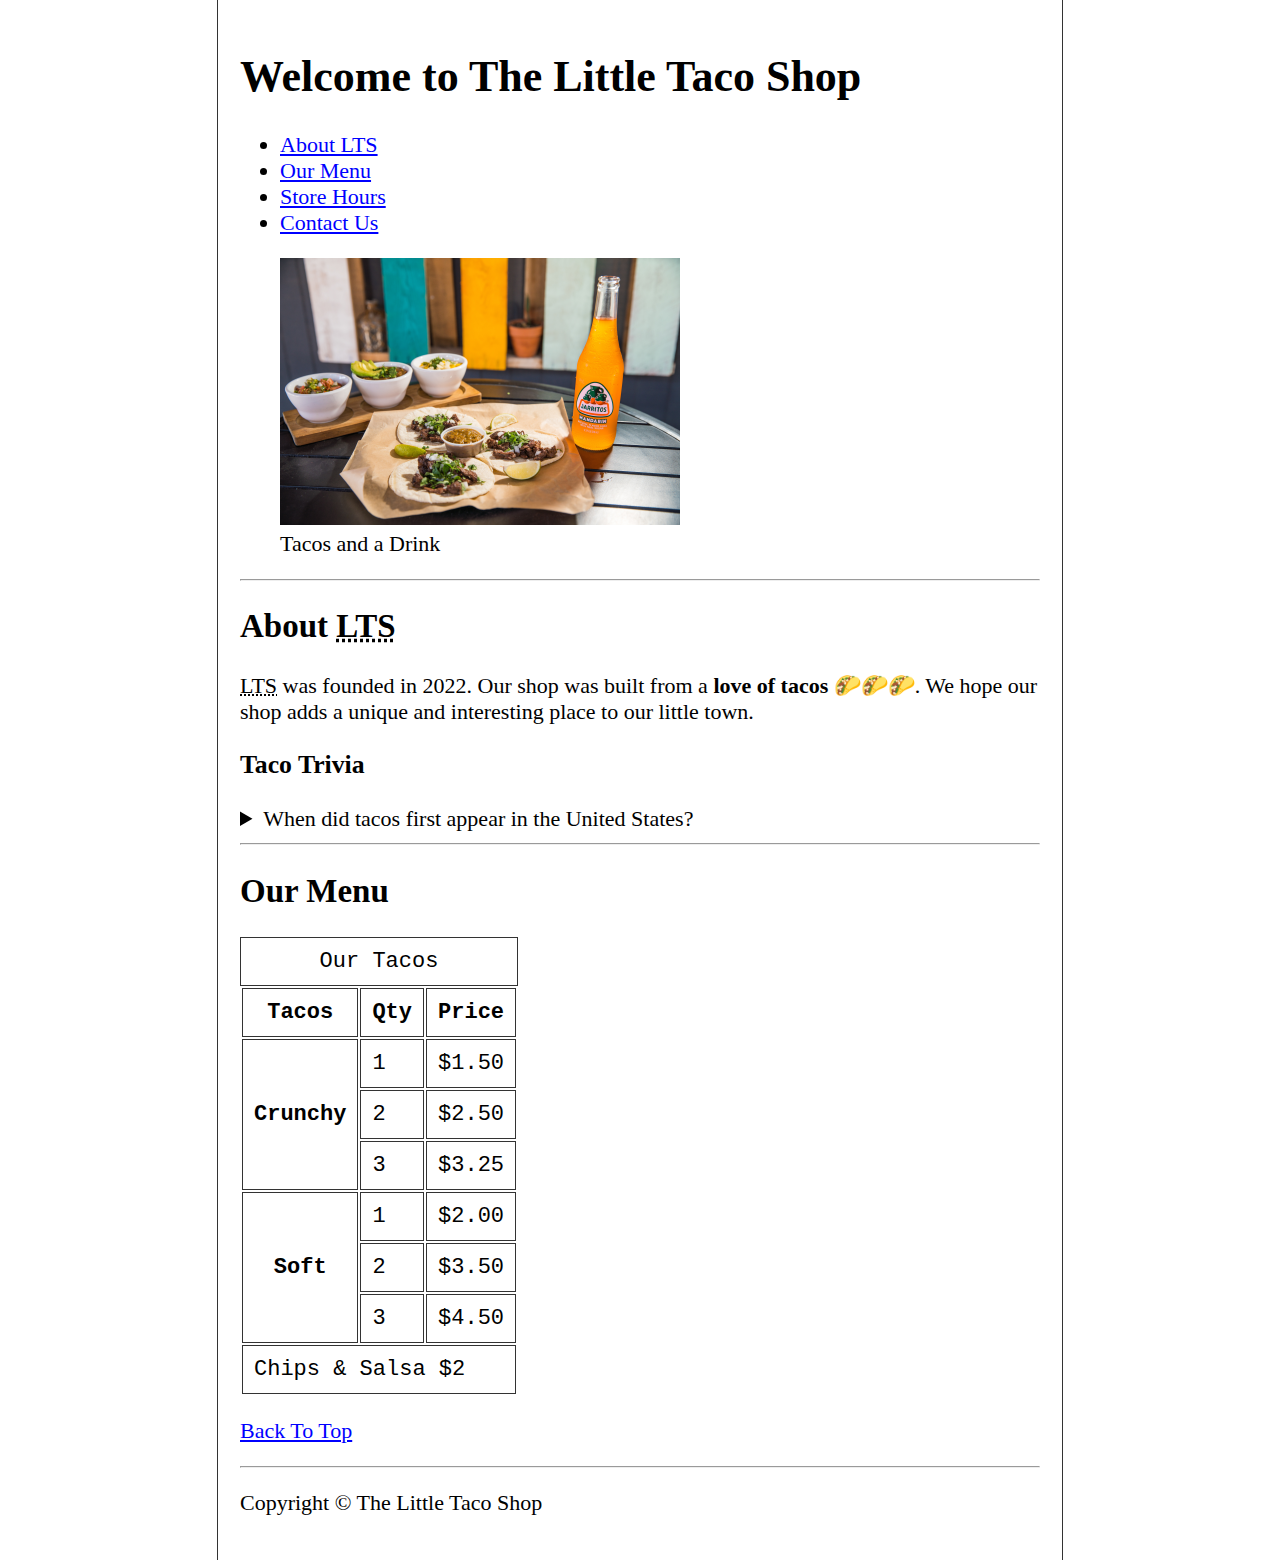
<file: index.html>
<!DOCTYPE html>
<html lang="en">

<head>
    <meta charset="UTF-8">
    <title>Little Taco Shop</title>
    <link rel="icon" href="favicon.ico" type="image/x-icon">
    <link rel="stylesheet" href="css/style.css" type="text/css">
</head>

<body>
    <header>
        <h1>Welcome to The Little Taco Shop</h1>

        <nav>
            <ul>
                <li> <a href="#about">About LTS</a> </li>
                <li> <a href="#menu">Our Menu</a> </li>
                <li> <a href="hours.html">Store Hours</a> </li>
                <li> <a href="contact.html">Contact Us</a> </li>
            </ul>
        </nav>
        <figure>
            <img src="img/tacos_and_drink_400x267.png" alt="Tacos and Drink" width="400" height="267">
            <figcaption>Tacos and a Drink</figcaption>
        </figure>
    </header>

    <hr>

    <main>
        <article id="about">
            <h2>About <abbr title="Little Taco Shop">LTS</abbr></h2>
            <p><abbr title="Little Taco Shop">LTS</abbr> was founded in 2022. Our shop was built from a <strong>love of tacos</strong> &#x1F32E;&#x1F32E;&#x1F32E;. We hope our shop adds a unique and
                interesting place to our little town.
            </p>

            <h3>Taco Trivia</h3>
            <aside>
                <details>
                    <summary>When did tacos first appear in the United States?</summary>
                    <p>1985</p>
                </details>
            </aside>
        </article>

        <hr>

        <article id="menu">
            <h2>Our Menu</h2>
            <table>
                <caption>Our Tacos</caption>
                <thead>
                    <tr>
                        <th scope="col">Tacos</th>
                        <th scope="col">Qty</th>
                        <th scope="col">Price</th>
                    </tr>

                </thead>
                <tbody>
                    <tr>
                        <th scope="row" rowspan="3">Crunchy</th>
                        <td>1</td>
                        <td>$1.50</td>
                    </tr>
                    <tr>
                        <td>2</td>
                        <td>$2.50</td>
                    </tr>
                    <tr>
                        <td>3</td>
                        <td>$3.25</td>
                    </tr>
                    <tr>
                        <th scope="row" rowspan="3">Soft</th>
                        <td>1</td>
                        <td>$2.00</td>
                    </tr>
                    <tr>
                        <td>2</td>
                        <td>$3.50</td>
                    </tr>
                    <tr>
                        <td>3</td>
                        <td>$4.50</td>
                    </tr>
                </tbody>
                <tfoot>
                    <tr>
                        <td colspan="3">Chips & Salsa $2</td>
                    </tr>
                </tfoot>
            </table>
        </article>

    </main>

    <footer>
        <p>
            <a href="#">Back To Top</a>
        </p>

        <hr>

        <p>Copyright &copy; The Little Taco Shop</p>
    </footer>

</body>

</html>
</file>
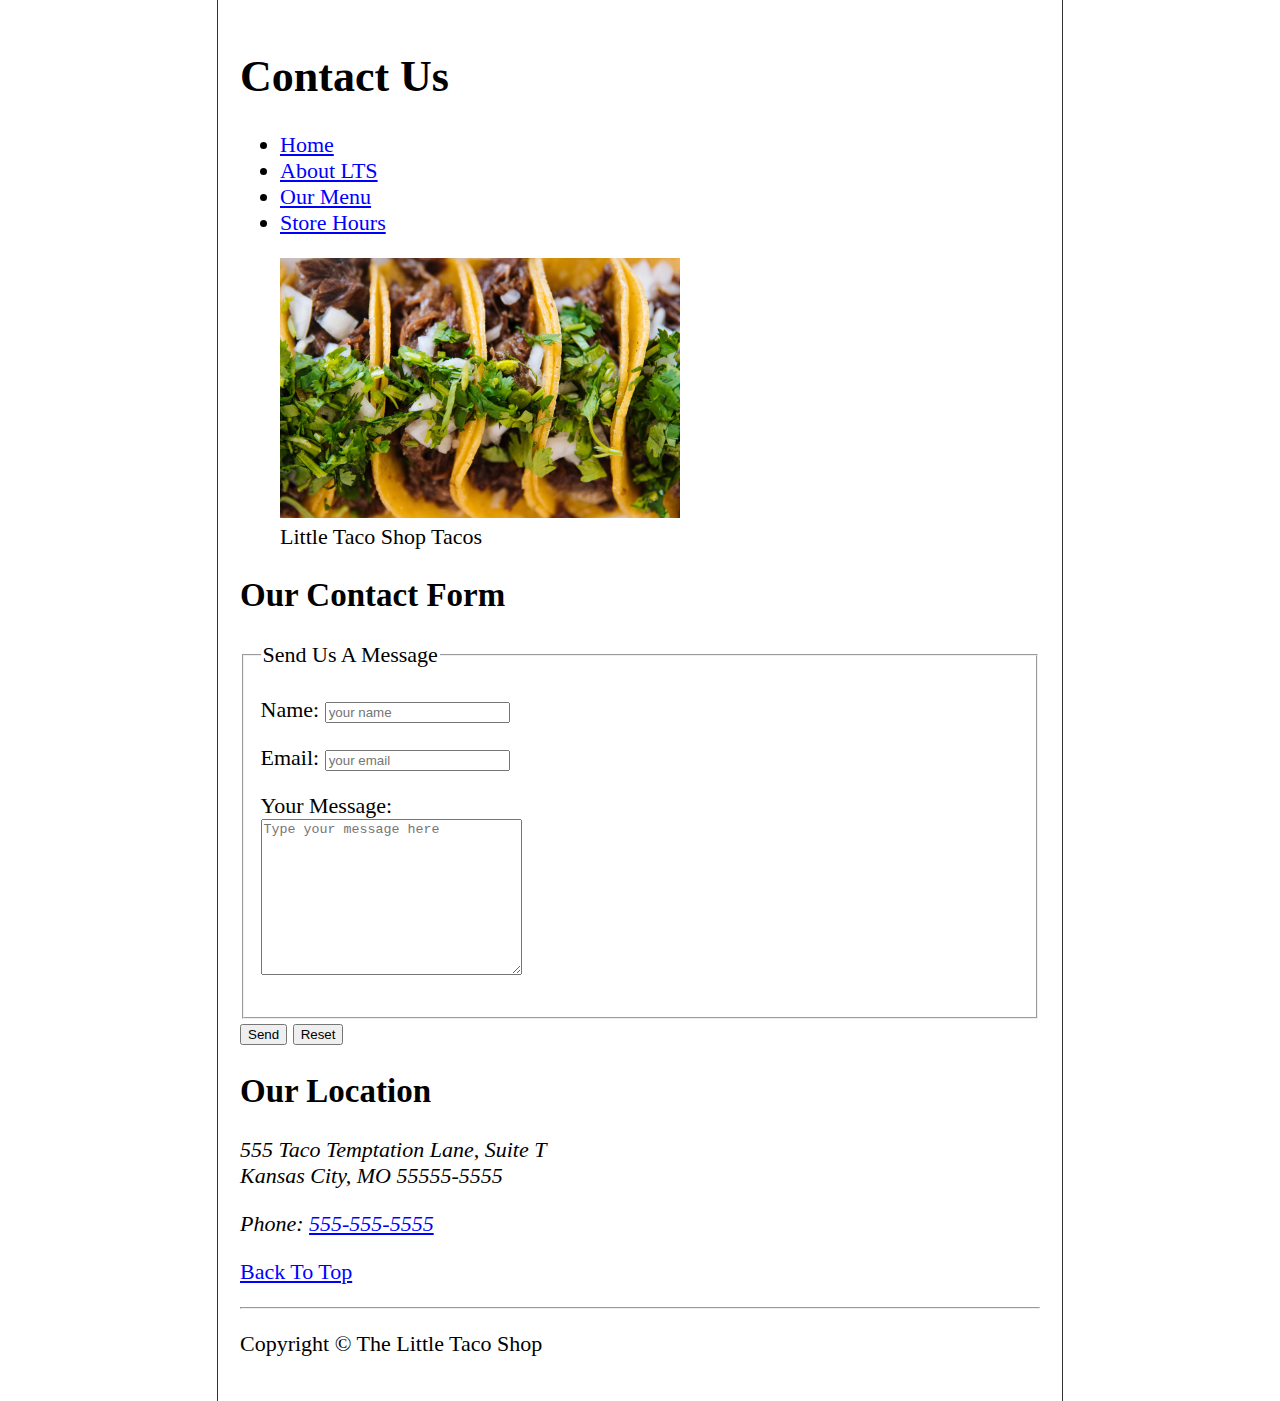
<file: contact.html>
<!DOCTYPE html>
<html lang="en">

<head>
    <meta charset="UTF-8">
    <title>Little Taco Shop</title>
    <link rel="icon" href="favicon.ico" type="image/x-icon">
    <link rel="stylesheet" href="css/style.css" type="text/css">
</head>

<body>
    <header>
        <h1>Contact Us</h1>

        <nav>
            <ul>
                <li><a href="index.html">Home</a></li>
                <li> <a href="#about">About LTS</a> </li>
                <li> <a href="/#menu">Our Menu</a> </li>
                <li> <a href="hours.html">Store Hours</a> </li>
            </ul>
        </nav>
        <figure>
            <img src="img/tacos_close_up_400x260.png" alt="Tacos Close Up" width="400" height="260">
            <figcaption>Little Taco Shop Tacos</figcaption>
        </figure>
    </header>

    <main>
        <article>
            <h2>Our Contact Form</h2>
            <form action="https://httpbin.org/get" method="get">
                <fieldset>
                    <legend>Send Us A Message</legend>

                    <p>
                        <label for="name">Name:</label>
                        <input type="text" name="name" id="name" placeholder="your name">
                    </p>
                    <p>
                        <label for="email">Email:</label>
                        <input type="text" name="email" id="email" placeholder="your email">
                    </p>

                    <p>
                        <label for="yourMessage">Your Message:</label>
                        <br>
                        <textarea name="yourMessage" id="yourMessage" placeholder="Type your message here" cols="30" rows="10"></textarea>
                    </p>
                </fieldset>

                <button type="submit" formaction="https://httpbin.org/post" formmethod="post">Send</button>
                <button type="reset">Reset</button>
            </form>
        </article>

        <article>
            <h2>Our Location</h2>

            <address>
                555 Taco Temptation Lane, Suite T
                <br>
                Kansas City, MO 55555-5555
            </address>

            <p><em>Phone: <a href="tel:555-555-5555">555-555-5555</a></em></p>

        </article>
    </main>

    <footer>
        <p>
            <a href="#">Back To Top</a>
        </p>

        <hr>

        <p>Copyright &copy; The Little Taco Shop</p>
    </footer>
</body>

</html>
</file>
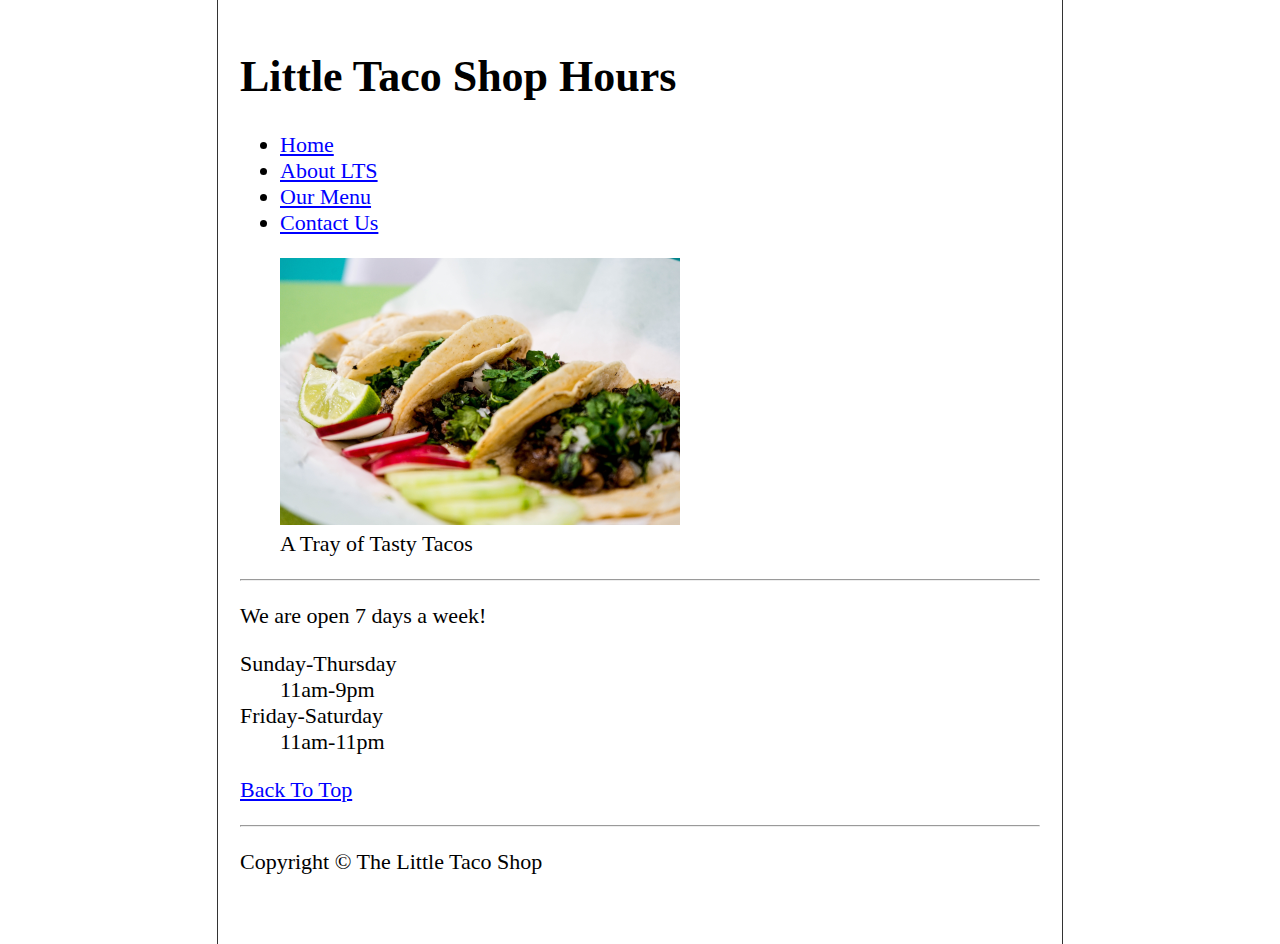
<file: hours.html>
<!DOCTYPE html>
<html lang="en">

<head>
    <meta charset="UTF-8">
    <title>Little Taco Shop</title>
    <link rel="icon" href="favicon.ico" type="image/x-icon">
    <link rel="stylesheet" href="css/style.css" type="text/css">
</head>

<body>
    <header>
        <h1>Little Taco Shop Hours</h1>

        <nav>
            <ul>
                <li><a href="index.html">Home</a></li>
                <li> <a href="#about">About LTS</a> </li>
                <li> <a href="/#menu">Our Menu</a> </li>
                <li> <a href="contact.html">Contact Us</a> </li>
            </ul>
        </nav>
        <figure>
            <img src="img/tacos_tray_400x267.png" alt="Tray of Tacos" width="400" height="267">
            <figcaption>A Tray of Tasty Tacos</figcaption>
        </figure>
    </header>

    <hr>

    <main>
        <p>We are open 7 days a week!</p>
        <dl>
            <dt>Sunday-Thursday</dt>
            <dd>11am-9pm</dd>
            <dt>Friday-Saturday</dt>
            <dd>11am-11pm</dd>
        </dl>

    </main>

    <footer>
        <p>
            <a href="#">Back To Top</a>
        </p>

        <hr>

        <p>Copyright &copy; The Little Taco Shop</p>
    </footer>

</body>

</html>
</file>
<file: css/style.css>
html {
    font-size: 22px;
}

body {
    min-height: 100vh;
    max-width: 800px;
    margin: 0 auto;
    padding: 1rem;
    border-left: 1px solid #333;
    border-right: 1px solid #333;
}

th,
td,
caption {
    border: 1px solid #333;
    font-family: 'Courier New', Courier, monospace;
    border-collapse: separate;
    padding: 0.5rem;
}

a {
    color: blue;
}
</file>
